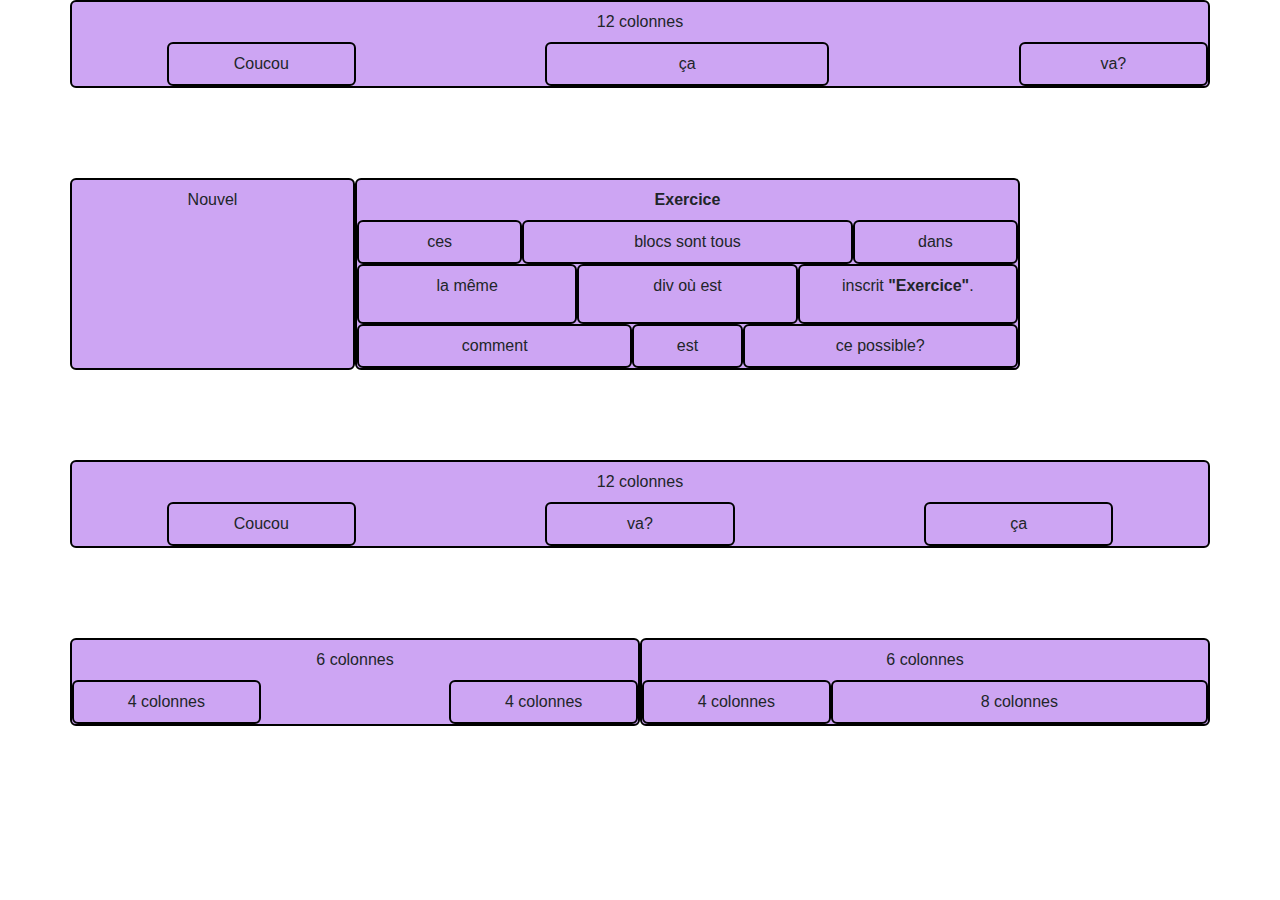
<file: index.html>
<!DOCTYPE html>
<html lang="en">
  <head>
    <meta charset="utf-8">
    <meta name="viewport" content="width=device-width, initial-scale=1">
    <title>Bootstrap BeCode exercices</title>

    <!--I used the CDN version in this file, coupled with a CSS file for the colours-->
    <link rel="stylesheet" href="https://stackpath.bootstrapcdn.com/bootstrap/4.3.1/css/bootstrap.min.css" integrity="sha384-ggOyR0iXCbMQv3Xipma34MD+dH/1fQ784/j6cY/iJTQUOhcWr7x9JvoRxT2MZw1T" crossorigin="anonymous">
    <script src="https://stackpath.bootstrapcdn.com/bootstrap/4.3.1/js/bootstrap.min.js" integrity="sha384-JjSmVgyd0p3pXB1rRibZUAYoIIy6OrQ6VrjIEaFf/nJGzIxFDsf4x0xIM+B07jRM" crossorigin="anonymous"></script>
    <link rel="stylesheet" href="/assets/css/style.css">

  </head>
  <body>

    <!--All exercices are located on the same page for personnal purposes-->

    <div class = "container"> <!--I - Blocs positioning-->
        <div class = "row">
        <div class= "col-lg-12"> 12 colonnes
            <div class = "row">
              <div class= "offset-md-1 col-md-2">Coucou</div>
              <div class= "offset-md-2 col-md-3" >ça</div>
              <div class= "offset-md-2 col-md-2">va?</div>
            </div>
        </div>
        </div>
    </div>

    <div class ="container cont-space"> <!--II - Imbricated elements-->
        <div class="row">
            <div class="col-md-3">Nouvel</div>
            <div class="col-md-7"><b>Exercice</b>
                <div class="row">
                    <div class="col-md-3">ces</div>
                    <div class="col-md-6">blocs sont tous</div>
                    <div class="col-md-3">dans</div>
                </div>
                <div class="row">
                    <div class="col-md-4">la même</div>
                    <div class="col-md-4">div où est</div>
                    <div class="col-md-4"><p>inscrit<b> "Exercice"</b>.</p></div>
                </div>
                <div class="row">
                    <div class="col-md-5">comment</div>
                    <div class="col-md-2">est</div>
                    <div class="col-md-5">ce possible?</div>
                </div>
            </div>
        </div>
        
    </div>

    <div class ="container cont-space"> <!--III - Change elements order-->
        <div class ="row">
          <div class ="col-md-12">12 colonnes
            <div class ="row">
              <div class ="offset-md-1 col-md-2">Coucou</div>
              <div class ="offset-md-2 col-md-2 col order-3">ça</div>
              <div class ="offset-md-2 col-md-2 col order-2 offset-md-1">va?</div>
            </div>
          </div>
        </div>
    </div>
    
    <div class ="container cont-space"> <!--IV - Practice makes good-->
      <div class ="row">
          <div class ="col-md-6">6 colonnes
             <div class ="row">
              <div class ="col-md-4">4 colonnes</div>
              <div class ="offset-md-4 col-md-4">4 colonnes</div>
             </div>
          </div>  
          <div class ="col-md-6">6 colonnes
             <div class ="row">
                <div class ="col-md-4">4 colonnes</div>
                <div class ="col-md-8">8 colonnes</div>
             </div>
        </div> 
      </div>
    </div>    


  </body>
</html>
</file>
<file: assets/css/style.css>
.cont-space {
  margin-top: 10vh;
  background-color: white;
}

[class*="col-"] {
  background-color: #CDA5F3;
  border: 2px solid black;
  border-radius: 6px;
  line-height: 40px;
  text-align: center;
}
/*# sourceMappingURL=style.css.map */
</file>
